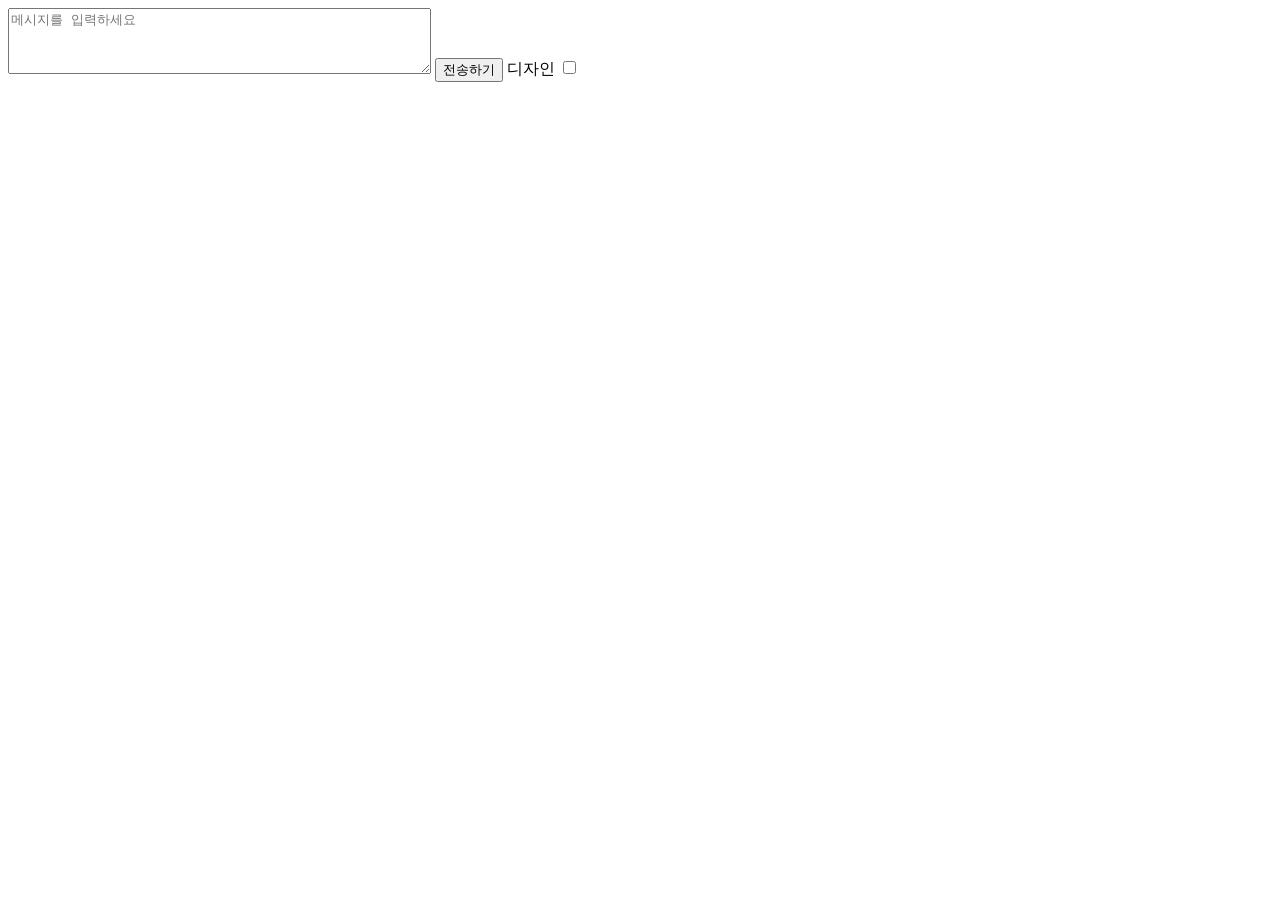
<file: html/sub.html>
<!DOCTYPE html>
<html lang="en">
<head>
    <meta charset="UTF-8">
    <meta name="viewport" content="width=device-width, initial-scale=1.0">
    <title>Document</title>
</head>
<body>
   <textarea name="message" id="message" rows="4" cols="50" placeholder="메시지를 입력하세요"></textarea>
   <button type="submit" id="btnSubmit">
    전송하기
   </button>

   <label for="design">디자인</label>
   <input type="checkbox" name="design" id="design">
</body>
</html>
</file>
